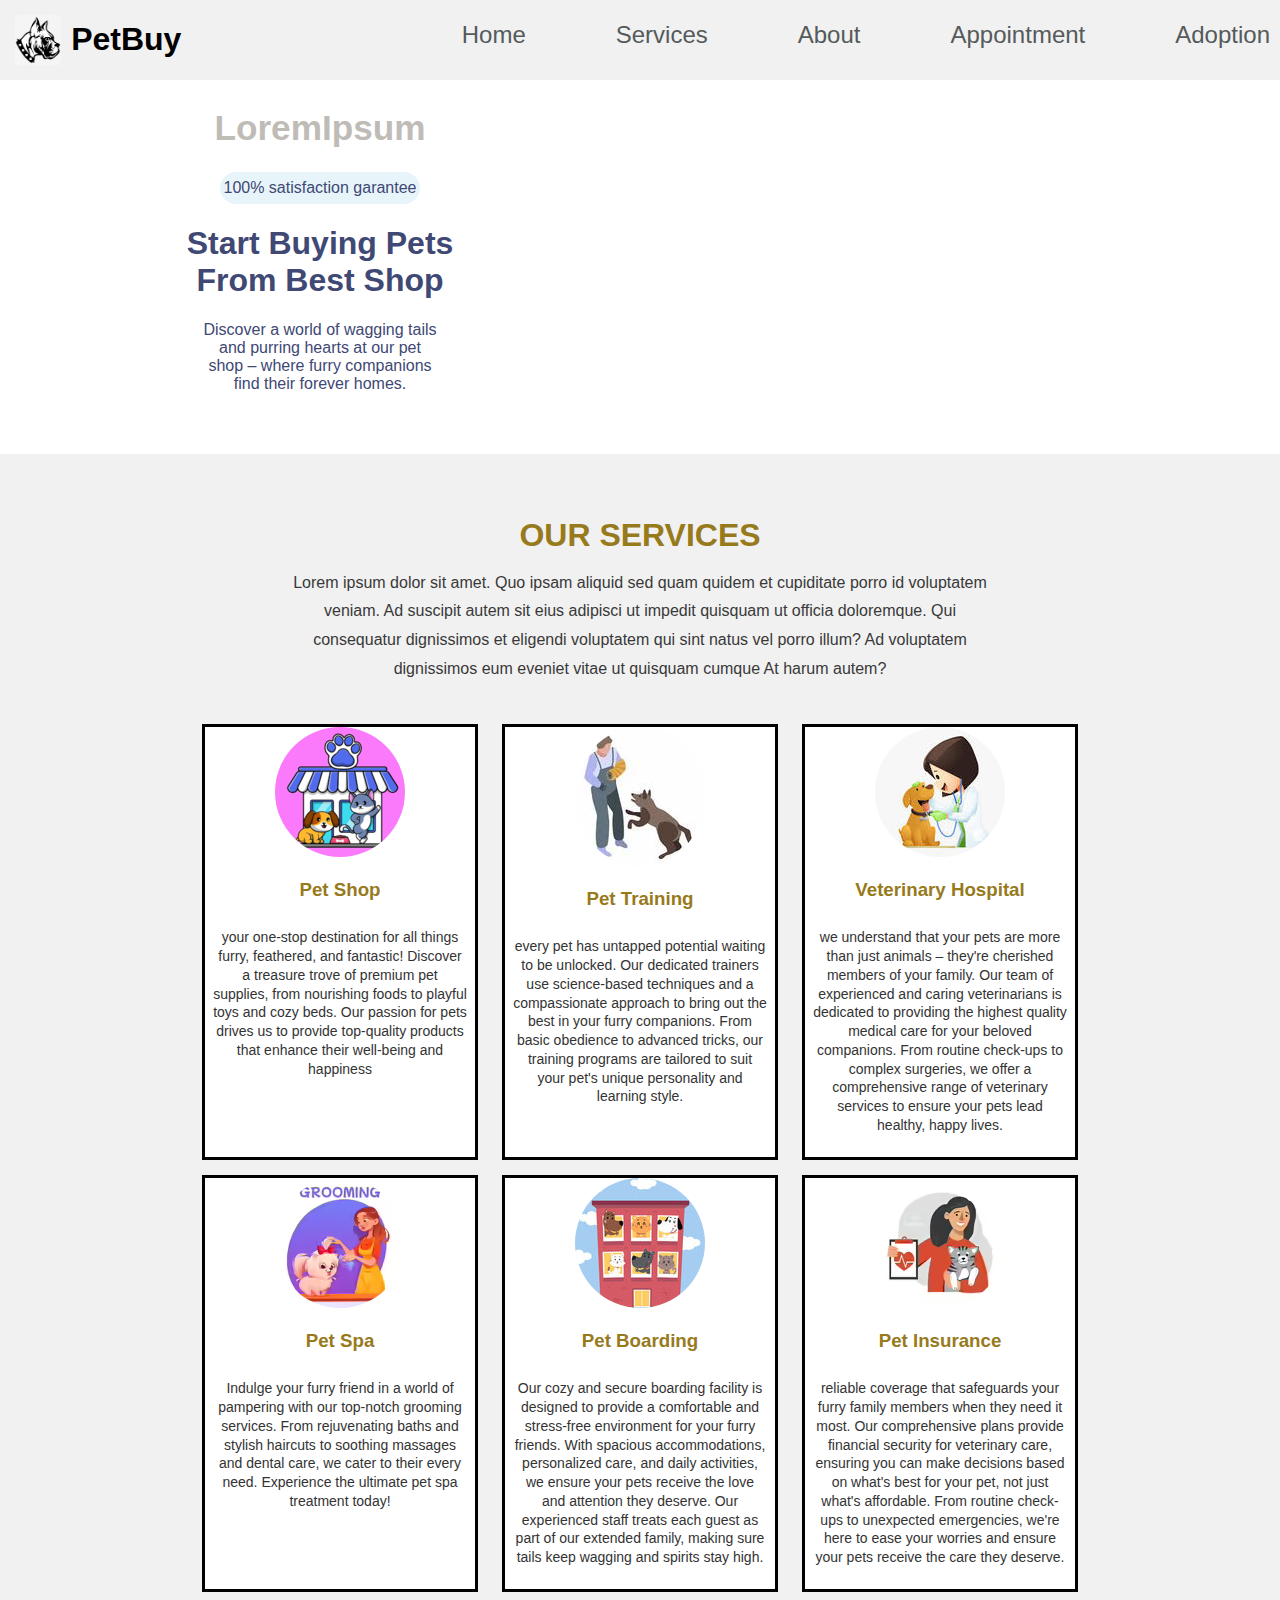
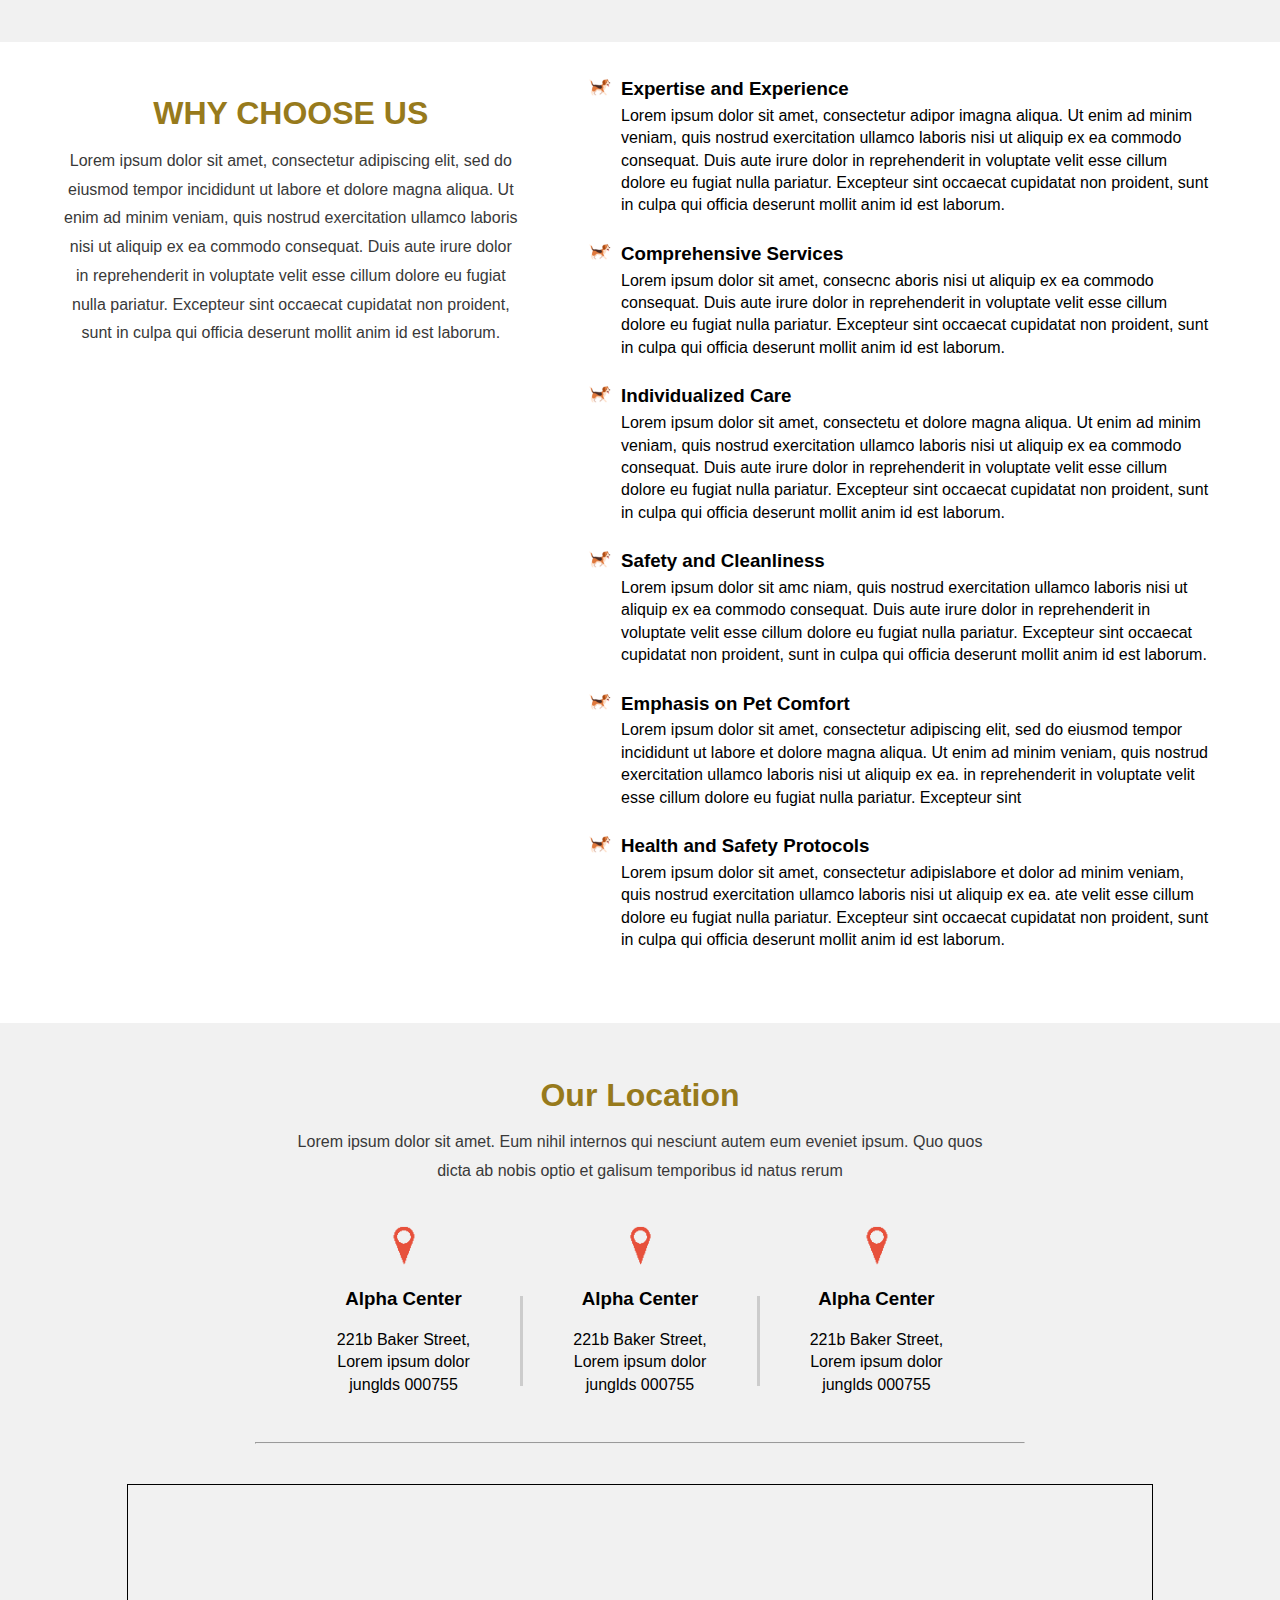
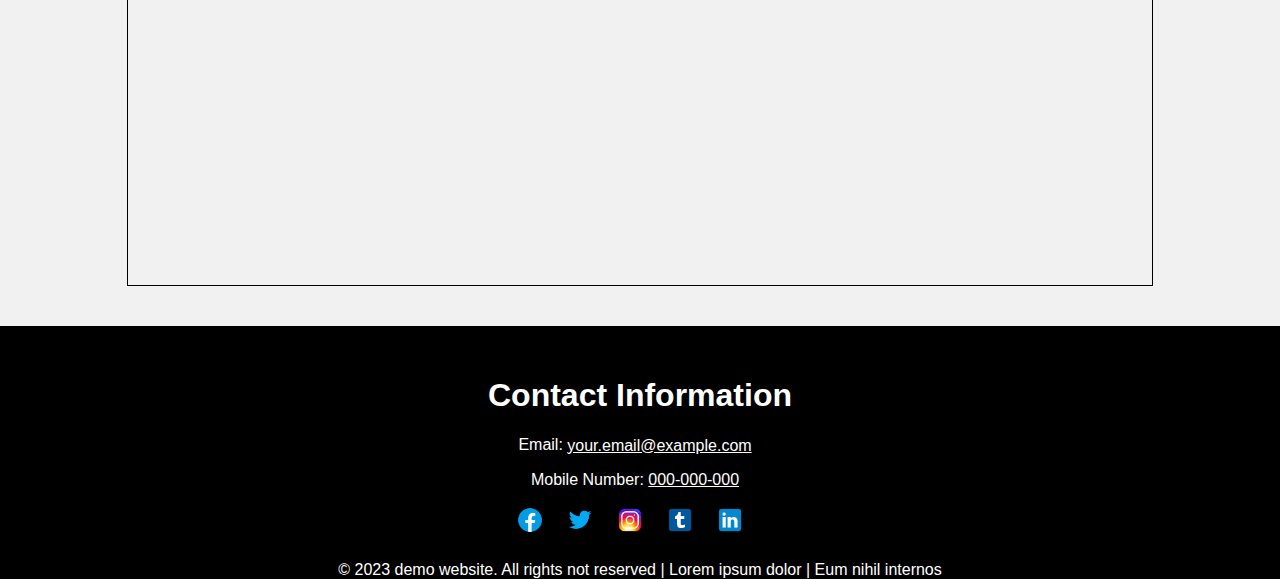
<file: index.html>
<!DOCTYPE html>
<html lang="en">

<head>
    <meta charset="UTF-8">
    <meta http-equiv="X-UA-Compatible" content="IE=edge">
    <meta name="viewport" content="width=device-width, initial-scale=1.0">
    <link rel="stylesheet" href="./css/style.css">
    <title>Document</title>
    <script src="index.js" defer></script>
</head>

<body>
    <header>
        <div class="head">
            <div class="logo">
                <img src="img/logo/main_logo.png" alt="logo">
                <h1>PetBuy</h1>
            </div>

            <div class="menu-icon" id="menu-icon">
                <div class="bar"></div>
                <div class="bar"></div>
                <div class="bar"></div>
            </div>

                <nav class="nav-links" id="nav-links">
                    <ul>
                        <li><a href="./index.html">Home</a></li>
                        <li><a href="#services">Services</a></li>
                        <li><a href="./html/about.html">About</a></li>
                        <li><a href="./html/Appointment.html">Appointment</a></li>
                        <li><a href="./html/under_construction.html">Adoption</a></li>
                    </ul>
                </nav>

        </div>
    </header>
    <!-- -->
    <div class="intro">
        <div class="intro-text">
            <h1 class="first_h1">LoremIpsum</h1>
            <div class="oval">
                <p>100% satisfaction garantee</p>
            </div>
            <h1 class="second_h1">Start Buying Pets<br>From Best Shop </h1>
            <p>Discover a world of wagging tails
                <br>
                and purring hearts at our pet
                <br>
                shop – where furry companions
                <br>
                find their forever homes.
            </p>
        </div>

        <div class="pet_pic_animation">
            <div id=slideset1>
                <div class="slider_img">
                    <img src="./img/slider/slider_1.jpg" alt="pet img">
                </div>

                <div class="slider_img">
                    <img src="./img/slider/slider_2.jpg" alt="pet img">
                </div>

                <div class="slider_img">
                    <img src="./img/slider/slider_3.jpg" alt="pet img">
                </div>

                <div class="slider_img">
                    <img src="./img/slider/slider_4.jpg" alt="pet img">
                </div>

                <div class="slider_img">
                    <img src="./img/slider/slider_5.jpg" alt="pet img">
                </div>
            </div>

        </div>
    </div>
   

    <!--  -->
    <div class="services" id="services">
        <div class="services_text">
            <h1>OUR SERVICES</h1>
            <p>Lorem ipsum dolor sit amet. Quo ipsam aliquid sed quam quidem et cupiditate porro id voluptatem veniam.
                Ad suscipit autem sit eius adipisci ut impedit quisquam ut officia doloremque. Qui consequatur
                dignissimos et eligendi voluptatem qui sint natus vel porro illum? Ad voluptatem dignissimos eum eveniet
                vitae ut quisquam cumque At harum autem?</p>
        </div>

        <div class="services_card">
            <div class="card">
                <img src="./img/services/petshop.png" alt="pet">
                <h3>Pet Shop</h3>
                <p> your one-stop destination for all things furry, feathered, and fantastic! Discover a treasure trove
                    of premium pet supplies, from nourishing foods to playful toys and cozy beds. Our passion for pets
                    drives us to provide top-quality products that enhance their well-being and happiness</p>
            </div>
            <div class="card">
                <img src="./img/services/training.jpg" alt="pet">
                <h3>Pet Training</h3>
                <p>every pet has untapped potential waiting to be unlocked. Our dedicated trainers use science-based
                    techniques and a compassionate approach to bring out the best in your furry companions. From basic
                    obedience to advanced tricks, our training programs are tailored to suit your pet's unique
                    personality and learning style.</p>
            </div>
            <div class="card">
                <img src="./img/services/veterinary.jpg" alt="pet">
                <h3>Veterinary Hospital</h3>
                <p>we understand that your pets are more than just animals – they're cherished members of your family.
                    Our team of experienced and caring veterinarians is dedicated to providing the highest quality
                    medical care for your beloved companions. From routine check-ups to complex surgeries, we offer a
                    comprehensive range of veterinary services to ensure your pets lead healthy, happy lives. </p>
            </div>
            <div class="card">
                <img src="./img/services/spa.png" alt="pet">
                <h3>Pet Spa</h3>
                <p>Indulge your furry friend in a world of pampering with our top-notch grooming services. From
                    rejuvenating baths and stylish haircuts to soothing massages and dental care, we cater to their
                    every need. Experience the ultimate pet spa treatment today!</p>
            </div>
            <div class="card">
                <img src="./img/services/bording.jpg" alt="pet">
                <h3>Pet Boarding</h3>
                <p>Our cozy and secure boarding facility is designed to provide a comfortable and stress-free
                    environment for your furry friends. With spacious accommodations, personalized care, and daily
                    activities, we ensure your pets receive the love and attention they deserve. Our experienced staff
                    treats each guest as part of our extended family, making sure tails keep wagging and spirits stay
                    high.</p>
            </div>
            <div class="card">
                <img src="./img/services/insurance.png" alt="pet">
                <h3>Pet Insurance</h3>
                <p>reliable coverage that safeguards your furry family members when they need it most. Our comprehensive
                    plans provide financial security for veterinary care, ensuring you can make decisions based on
                    what's best for your pet, not just what's affordable. From routine check-ups to unexpected
                    emergencies, we're here to ease your worries and ensure your pets receive the care they deserve.</p>
            </div>
        </div>
    </div>
    <!-- why to -->
    <div class="why_to">
        <div class="services_text">
            <h1>WHY CHOOSE US</h1>
            <p>Lorem ipsum dolor sit amet, consectetur adipiscing elit, sed do eiusmod tempor incididunt ut labore et
                dolore magna aliqua. Ut enim ad minim veniam, quis nostrud exercitation ullamco laboris nisi ut aliquip
                ex ea commodo consequat. Duis aute irure dolor in reprehenderit in voluptate velit esse cillum dolore eu
                fugiat nulla pariatur. Excepteur sint occaecat cupidatat non proident, sunt in culpa qui officia
                deserunt mollit anim id est laborum.</p>
        </div>
        <div class="list_main">
            <div class="list">
                <ul>
                    <li>
                        <img src="./img/listicon/beegal.png" alt="">
                        <div>
                            <h3>Expertise and Experience</h3>
                                <p>Lorem ipsum dolor sit amet, consectetur adipor imagna aliqua. Ut enim ad minim
                                    veniam, quis nostrud exercitation ullamco laboris nisi ut aliquip ex ea commodo
                                    consequat. Duis aute irure dolor in reprehenderit in voluptate velit esse cillum
                                    dolore eu fugiat nulla pariatur. Excepteur sint occaecat cupidatat non proident,
                                    sunt in culpa qui officia deserunt mollit anim id est laborum.</p>
                        </div>
                    </li>

                    <li>
                        <img src="./img/listicon/beegal.png" alt="">
                        <div>
                            <h3>Comprehensive Services</h3>
                                <p>Lorem ipsum dolor sit amet, consecnc aboris nisi ut aliquip ex ea commodo consequat.
                                    Duis aute irure dolor in reprehenderit in voluptate velit esse cillum dolore eu
                                    fugiat nulla pariatur. Excepteur sint occaecat cupidatat non proident, sunt in culpa
                                    qui officia deserunt mollit anim id est laborum.</p>
                        </div>
                    </li>

                    <li>
                        <img src="./img/listicon/beegal.png" alt="">
                        <div>
                            <h3>Individualized Care</h3>
                                <p>Lorem ipsum dolor sit amet, consectetu et dolore magna aliqua. Ut enim ad minim
                                    veniam, quis nostrud exercitation ullamco laboris nisi ut aliquip ex ea commodo
                                    consequat. Duis aute irure dolor in reprehenderit in voluptate velit esse cillum
                                    dolore eu fugiat nulla pariatur. Excepteur sint occaecat cupidatat non proident,
                                    sunt in culpa qui officia deserunt mollit anim id est laborum.</p>
                        </div>
                    </li>

                    <li>
                        <img src="./img/listicon/beegal.png" alt="">
                        <div>
                            <h3>Safety and Cleanliness</h3>
                                <p>Lorem ipsum dolor sit amc niam, quis nostrud exercitation ullamco laboris nisi ut
                                    aliquip ex ea commodo consequat. Duis aute irure dolor in reprehenderit in voluptate
                                    velit esse cillum dolore eu fugiat nulla pariatur. Excepteur sint occaecat cupidatat
                                    non proident, sunt in culpa qui officia deserunt mollit anim id est laborum.</p>
                        </div>
                    </li>

                    <li>
                        <img src="./img/listicon/beegal.png" alt="">
                        <div>
                            <h3>Emphasis on Pet Comfort</h3>
                                <p>Lorem ipsum dolor sit amet, consectetur adipiscing elit, sed do eiusmod tempor
                                    incididunt ut labore et dolore magna aliqua. Ut enim ad minim veniam, quis nostrud
                                    exercitation ullamco laboris nisi ut aliquip ex ea. in reprehenderit in voluptate
                                    velit esse cillum dolore eu fugiat nulla pariatur. Excepteur sint </p>
                        </div>
                    </li>

                    <li>
                        <img src="./img/listicon/beegal.png" alt="">
                        <div>
                            <h3>Health and Safety Protocols</h3>
                                <p>Lorem ipsum dolor sit amet, consectetur adipislabore et dolor ad minim veniam, quis
                                    nostrud exercitation ullamco laboris nisi ut aliquip ex ea. ate velit esse cillum
                                    dolore eu fugiat nulla pariatur. Excepteur sint occaecat cupidatat non proident,
                                    sunt in culpa qui officia deserunt mollit anim id est laborum.</p>
                        </div>
                    </li>
                </ul>
            </div>
        </div>

    </div>
    <!-- location -->
    <div class="location">
        <div class="map">
            <div class="services_text">
                <h1>Our Location</h1>
                <p>Lorem ipsum dolor sit amet. Eum nihil internos qui nesciunt autem eum eveniet ipsum. Quo quos dicta
                    ab nobis optio et galisum temporibus id natus rerum</p>
            </div>

            <div class="address-container">
                <div class="address">
                    <div>
                        <img src="./img/icon/address.png" alt="adress icon">
                        <h3>Alpha Center</h3>
                        <p>221b Baker Street,<br>Lorem ipsum dolor <br> junglds 000755 </p>
                    </div>
                    <div class="vertical-border" id="vertical-border-one"></div>
                    <div>
                        <img src="./img/icon/address.png" alt="adress icon">
                        <h3>Alpha Center</h3>
                        <p>221b Baker Street,<br>Lorem ipsum dolor <br> junglds 000755 </p>
                    </div>
                    <div class="vertical-border" id="vertical-border-two"></div>
                    <div>
                        <img src="./img/icon/address.png" alt="adress icon">
                        <h3>Alpha Center</h3>
                        <p>221b Baker Street,<br>Lorem ipsum dolor <br> junglds 000755 </p>
                    </div>
                    
                </div>
                <hr>
            </div>
            
            <div class="google-map">
                <iframe
                    src="https://www.google.com/maps/embed?pb=!1m18!1m12!1m3!1d3203.6180382589455!2d72.93037953780744!3d18.963913671814577!2m3!1f0!2f0!3f0!3m2!1i1024!2i768!4f13.1!3m3!1m2!1s0x3be7c5307da3602f%3A0xf4ab181b1aaef53f!2sElephanta%20Caves!5e0!3m2!1sen!2sin!4v1692543153835!5m2!1sen!2sin"
                    width="600" height="450" style="border:0;" allowfullscreen="" loading="lazy"
                    referrerpolicy="no-referrer-when-downgrade"></iframe>
            </div>


        </div>

    </div>

    <footer>
        <div>
            
            <div>
                <h1>Contact Information</h1>
                <p>Email: <a href="mailto:your.email@example.com">your.email@example.com</a></p>
                <p>Mobile Number: <a href="tel:+0000000000">000-000-000</a></p>
            </div>
            <div >
                <ul>
                    <li><a href="https://www.facebook.com/yourprofile" target="_blank"><img src="./img/icon/sm_icon/icons8-facebook-48.png" alt="Facebook"></a></li>
                    <li><a href="https://twitter.com/yourprofile" target="_blank"><img src="./img/icon/sm_icon/icons8-twitter-48.png" alt="Twitter"></a></li>
                    <li><a href="https://www.instagram.com/yourprofile" target="_blank"><img src="./img/icon/sm_icon/icons8-instagram-48.png" alt="Instagram"></a></li>
                    <li><a href="https://yourprofile.tumblr.com/" target="_blank"><img src="./img/icon/sm_icon/icons8-tumblr-48.png" alt="Tumblr"></a></li>
                    <li><a href="https://www.linkedin.com/in/yourprofile" target="_blank"><img src="./img/icon/sm_icon/icons8-linkedin-48.png" alt="LinkedIn"></a></li>
                </ul>
            </div>
            <div>© 2023 demo website. All rights not reserved | Lorem ipsum dolor | Eum nihil internos</div>
        </div>
    </footer>
</body>

</html>
</file>
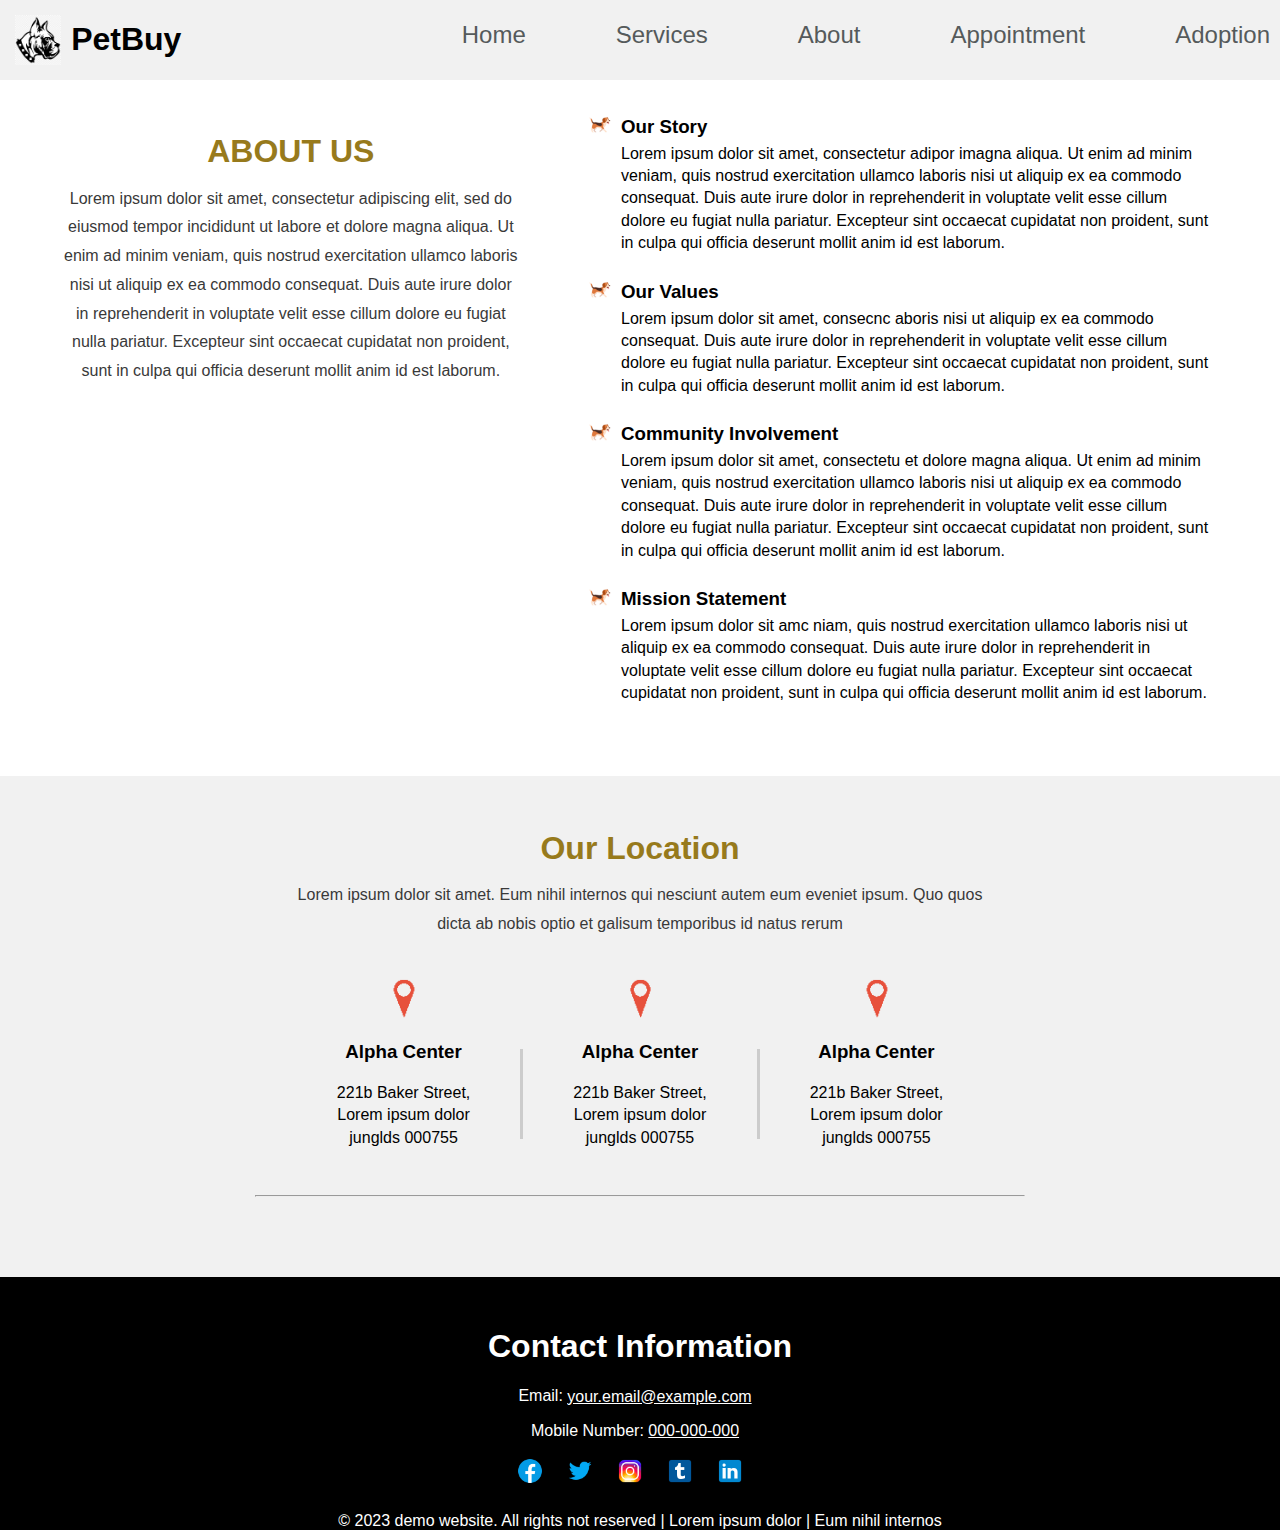
<file: html/about.html>
<!DOCTYPE html>
<html lang="en">
<head>
    <meta charset="UTF-8">
    <meta name="viewport" content="width=device-width, initial-scale=1.0">
    <title>Document</title>
    <link rel="stylesheet" href="../css/style.css">
    <script src="../index.js" defer></script>

</head>
<body>
    <header>
        <div class="head">
            <div class="logo">
                <img src="../img/logo/main_logo.png" alt="logo">
                <h1>PetBuy</h1>
            </div>

            <div class="menu-icon" id="menu-icon">
                <div class="bar"></div>
                <div class="bar"></div>
                <div class="bar"></div>
            </div>

                <nav class="nav-links" id="nav-links">
                    <ul>
                        <li><a href="../index.html">Home</a></li>
                        <li><a href="../index.html#services">Services</a></li>
                        <li><a href="./about.html">About</a></li>
                        <li><a href="./Appointment.html">Appointment</a></li>
                        <li><a href="./under_construction.html">Adoption</a></li>
                    </ul>
                </nav>

        </div>
    </header>

<div class="why_to">
        <div class="services_text">
            <h1>ABOUT US</h1>
            <p>Lorem ipsum dolor sit amet, consectetur adipiscing elit, sed do eiusmod tempor incididunt ut labore et
                dolore magna aliqua. Ut enim ad minim veniam, quis nostrud exercitation ullamco laboris nisi ut aliquip
                ex ea commodo consequat. Duis aute irure dolor in reprehenderit in voluptate velit esse cillum dolore eu
                fugiat nulla pariatur. Excepteur sint occaecat cupidatat non proident, sunt in culpa qui officia
                deserunt mollit anim id est laborum.</p>
        </div>
        <div class="list_main">
            <div class="list">
                <ul>
                    <li>
                        <img src="../img/listicon/beegal.png" alt="">
                        <div>
                            <h3>Our Story</h3>
                                <p>Lorem ipsum dolor sit amet, consectetur adipor imagna aliqua. Ut enim ad minim
                                    veniam, quis nostrud exercitation ullamco laboris nisi ut aliquip ex ea commodo
                                    consequat. Duis aute irure dolor in reprehenderit in voluptate velit esse cillum
                                    dolore eu fugiat nulla pariatur. Excepteur sint occaecat cupidatat non proident,
                                    sunt in culpa qui officia deserunt mollit anim id est laborum.</p>
                        </div>
                    </li>

                    <li>
                        <img src="../img/listicon/beegal.png" alt="">
                        <div>
                            <h3>Our Values</h3>
                                <p>Lorem ipsum dolor sit amet, consecnc aboris nisi ut aliquip ex ea commodo consequat.
                                    Duis aute irure dolor in reprehenderit in voluptate velit esse cillum dolore eu
                                    fugiat nulla pariatur. Excepteur sint occaecat cupidatat non proident, sunt in culpa
                                    qui officia deserunt mollit anim id est laborum.</p>
                        </div>
                    </li>

                    <li>
                        <img src="../img/listicon/beegal.png" alt="">
                        <div>
                            <h3>Community Involvement</h3>
                                <p>Lorem ipsum dolor sit amet, consectetu et dolore magna aliqua. Ut enim ad minim
                                    veniam, quis nostrud exercitation ullamco laboris nisi ut aliquip ex ea commodo
                                    consequat. Duis aute irure dolor in reprehenderit in voluptate velit esse cillum
                                    dolore eu fugiat nulla pariatur. Excepteur sint occaecat cupidatat non proident,
                                    sunt in culpa qui officia deserunt mollit anim id est laborum.</p>
                        </div>
                    </li>

                    <li>
                        <img src="../img/listicon/beegal.png" alt="">
                        <div>
                            <h3>Mission Statement</h3>
                                <p>Lorem ipsum dolor sit amc niam, quis nostrud exercitation ullamco laboris nisi ut
                                    aliquip ex ea commodo consequat. Duis aute irure dolor in reprehenderit in voluptate
                                    velit esse cillum dolore eu fugiat nulla pariatur. Excepteur sint occaecat cupidatat
                                    non proident, sunt in culpa qui officia deserunt mollit anim id est laborum.</p>
                        </div>
                    </li>
                </ul>
            </div>
        </div>
        
</div> 
<div class="location">
    <div class="map">
        <div class="services_text">
            <h1>Our Location</h1>
            <p>Lorem ipsum dolor sit amet. Eum nihil internos qui nesciunt autem eum eveniet ipsum. Quo quos dicta
                ab nobis optio et galisum temporibus id natus rerum</p>
        </div>

        <div class="address-container">
            <div class="address">
                <div>
                    <img src="../img/icon/address.png" alt="adress icon">
                    <h3>Alpha Center</h3>
                    <p>221b Baker Street,<br>Lorem ipsum dolor <br> junglds 000755 </p>
                </div>
                <div class="vertical-border" id="vertical-border-one"></div>
                <div>
                    <img src="../img/icon/address.png" alt="adress icon">
                    <h3>Alpha Center</h3>
                    <p>221b Baker Street,<br>Lorem ipsum dolor <br> junglds 000755 </p>
                </div>
                <div class="vertical-border" id="vertical-border-two"></div>
                <div>
                    <img src="../img/icon/address.png" alt="adress icon">
                    <h3>Alpha Center</h3>
                    <p>221b Baker Street,<br>Lorem ipsum dolor <br> junglds 000755 </p>
                </div>
                
            </div>
            <hr>
        </div> 
    </div>
</div> 

<footer>
    <div>
        
        <div>
            <h1>Contact Information</h1>
            <p>Email: <a href="mailto:your.email@example.com">your.email@example.com</a></p>
            <p>Mobile Number: <a href="tel:+0000000000">000-000-000</a></p>
        </div>
        <div >
            <ul>
                <li><a href="https://www.facebook.com/yourprofile" target="_blank"><img src="../img/icon/sm_icon/icons8-facebook-48.png" alt="Facebook"></a></li>
                <li><a href="https://twitter.com/yourprofile" target="_blank"><img src="../img/icon/sm_icon/icons8-twitter-48.png" alt="Twitter"></a></li>
                <li><a href="https://www.instagram.com/yourprofile" target="_blank"><img src="../img/icon/sm_icon/icons8-instagram-48.png" alt="Instagram"></a></li>
                <li><a href="https://yourprofile.tumblr.com/" target="_blank"><img src="../img/icon/sm_icon/icons8-tumblr-48.png" alt="Tumblr"></a></li>
                <li><a href="https://www.linkedin.com/in/yourprofile" target="_blank"><img src="../img/icon/sm_icon/icons8-linkedin-48.png" alt="LinkedIn"></a></li>
            </ul>
        </div>
        <div>© 2023 demo website. All rights not reserved | Lorem ipsum dolor | Eum nihil internos</div>
    </div>
</footer>

</body>
</html>
</file>
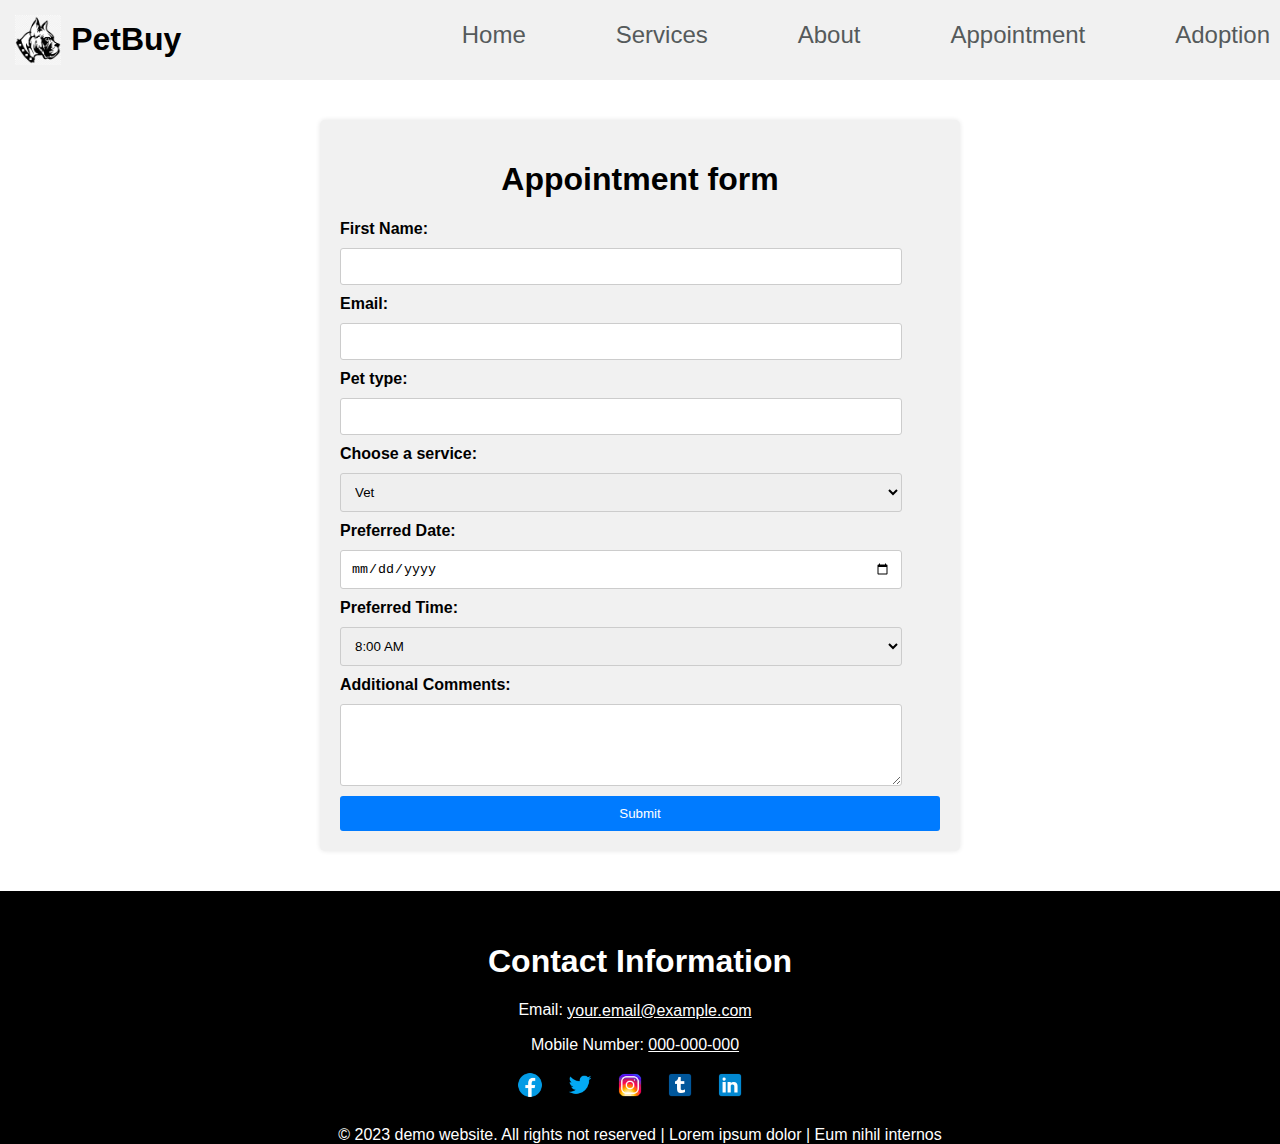
<file: html/Appointment.html>
<!DOCTYPE html>
<html lang="en">

<head>
    <meta charset="UTF-8">
    <meta name="viewport" content="width=device-width, initial-scale=1.0">
    <title>Document</title>
    <link rel="stylesheet" href="../css/style.css">
    <script src="../index.js" defer></script>

</head>

<body>
    <header>
        <div class="head">
            <div class="logo">
                <img src="../img/logo/main_logo.png" alt="logo">
                <h1>PetBuy</h1>
            </div>

            <div class="menu-icon" id="menu-icon">
                <div class="bar"></div>
                <div class="bar"></div>
                <div class="bar"></div>
            </div>

                <nav class="nav-links" id="nav-links">
                    <ul>
                        <li><a href="../index.html">Home</a></li>
                        <li><a href="../index.html#services">Services</a></li>
                        <li><a href="./about.html">About</a></li>
                        <li><a href="./Appointment.html">Appointment</a></li>
                        <li><a href="./under_construction.html">Adoption</a></li>
                    </ul>
                </nav>

        </div>
    </header>
    <div class=" appointment">
        <h1>Appointment form</h1>

        <form action="" id="appointment_form" onsubmit="myFunction()">
            <label for="first_name">First Name:</label>
            <input type="text" id="first_name" name="first_name" required pattern="[A-Za-z\s]*"
                title="Only letters Allow">

            <label for="email">Email:</label>
            <input type="email" id="email" name="email" required>

            <label for="pet_type">Pet type:</label>
            <input list="pet_list" name="pet_type" id="pet_type" required>
            <datalist id="pet_list">
                <option value="Dog">
                <option value="Cat">
                <option value="Bird">
                <option value="Pig">
                <option value="Rabbit">
                <option value="Turtle">
                <option value="Reptiles">
            </datalist>

            <label for="service_type">Choose a service:</label>
            <select id="service_type" required>
                <option value="volvo">Vet</option>
                <option value="saab">Grooming</option>
                <option value="opel">Boarding</option>
                <option value="audi">Training</option>
            </select>

            <label for="date">Preferred Date:</label>
            <input type="date" id="date" name="date" required oninput="dateControl(this)">

            <label for="hourSelect">Preferred Time:</label>
            <!-- <input type="time" id="time" name="time" required min="08:00" max="17:00"> -->
            <select id="hourSelect" name="hourSelects">
                <option value="08:00">8:00 AM</option>
                <option value="09:00">9:00 AM</option>
                <option value="10:00">10:00 AM</option>
                <option value="11:00">11:00 AM</option>
                <option value="12:00">12:00 PM</option>
                <option value="13:00">1:00 PM</option>
                <option value="14:00">2:00 PM</option>
                <option value="15:00">3:00 PM</option>
                <option value="16:00">4:00 PM</option>
                <option value="17:00">5:00 PM</option>
                
            </select>

            <label for="comments">Additional Comments:</label>
            <textarea id="comments" name="comments" rows="4"></textarea>

            <button type="submit" value="submit" >Submit</button>
        </form>
    </div>

    <footer>
        <div>
            
            <div>
                <h1>Contact Information</h1>
                <p>Email: <a href="mailto:your.email@example.com">your.email@example.com</a></p>
                <p>Mobile Number: <a href="tel:+0000000000">000-000-000</a></p>
            </div>
            <div >
                <ul>
                    <li><a href="https://www.facebook.com/yourprofile" target="_blank"><img src="../img/icon/sm_icon/icons8-facebook-48.png" alt="Facebook"></a></li>
                    <li><a href="https://twitter.com/yourprofile" target="_blank"><img src="../img/icon/sm_icon/icons8-twitter-48.png" alt="Twitter"></a></li>
                    <li><a href="https://www.instagram.com/yourprofile" target="_blank"><img src="../img/icon/sm_icon/icons8-instagram-48.png" alt="Instagram"></a></li>
                    <li><a href="https://yourprofile.tumblr.com/" target="_blank"><img src="../img/icon/sm_icon/icons8-tumblr-48.png" alt="Tumblr"></a></li>
                    <li><a href="https://www.linkedin.com/in/yourprofile" target="_blank"><img src="../img/icon/sm_icon/icons8-linkedin-48.png" alt="LinkedIn"></a></li>
                </ul>
            </div>
            <div>© 2023 demo website. All rights not reserved | Lorem ipsum dolor | Eum nihil internos</div>
        </div>
    </footer>
</body>

</html>
</file>
<file: css/style.css>
@import url("https://fonts.googleapis.com/css2?family=Source+Code+Pro:wght@400;700&display=swap");
body {
  margin: 0;
  text-align: center;
  font-family: "Inter", sans-serif;
  height: 100%;
}

.head {
  display: flex;
  justify-content: space-between;
  background-color: #F1F1F1;
}

.logo {
  margin-left: 15px;
  display: flex;
  align-items: center;
  gap: 10px;
}

.logo img {
  max-height: 50px;
}

.menu-icon {
  display: block;
}

.bar {
  width: 25px;
  height: 3px;
  background-color: #333;
  margin: 5px auto;
  transition: 0.4s;
}

.nav-links {
  display: none;
  flex-direction: column;
  position: absolute;
  top: 60px;
  right: 0;
  background-color: #F1F1F1;
  box-shadow: 0 2px 5px rgba(0, 0, 0, 0.1);
}

.nav-links.active {
  display: flex;
}

.nav-links ul {
  flex-direction: column;
  gap: 10px;
  margin: auto 0;
}

nav ul {
  font-size: 1.5rem;
  list-style-type: none;
}

nav ul li a {
  text-decoration: none;
  color: #555A5B;
}

.intro {
  text-align: center;
  display: grid;
  grid-template-columns: 1fr;
  grid-template-rows: 350px 350px;
}

.intro-text {
  padding: 5px;
}

.intro-text .first_h1 {
  color: #BFBCB8;
  font-size: 2.2rem;
}

.intro-text .second_h1 {
  color: #404874;
}

.intro-text p {
  color: #404874;
}

.oval {
  background-color: rgba(135, 206, 235, 0.2);
  width: 200px;
  height: 2rem;
  border-radius: 1rem;
  margin: auto;
  vertical-align: middle;
  display: flex;
  align-items: center;
  justify-content: center;
}

.oval p {
  margin: auto;
  display: flex;
  align-items: center;
  justify-content: center;
}

.pet_pic_animation img {
  width: 382;
  max-width: 90%;
}

#slideset1 {
  height: 100%;
  position: relative;
}

#slideset1 > * {
  visibility: hidden;
  position: absolute;
  top: 10px;
  left: 10px;
  animation: 10s autoplay1 infinite;
}

@keyframes autoplay1 {
  0% {
    visibility: visible;
  }
  20% {
    visibility: hidden;
  }
}
#slideset1 > *:nth-child(1) {
  animation-delay: 0s;
}

#slideset1 > *:nth-child(2) {
  animation-delay: 2s;
}

#slideset1 > *:nth-child(3) {
  animation-delay: 4s;
}

#slideset1 > *:nth-child(4) {
  animation-delay: 6s;
}

#slideset1 > *:nth-child(5) {
  animation-delay: 8s;
}

.slider_img {
  width: 100%;
  height: 100%;
}

.slider_img img {
  width: 90%;
  height: 90%;
  -o-object-fit: fill;
     object-fit: fill;
}

.services {
  margin-top: 40px;
  width: 100%;
  background-color: #F1F1F1;
  padding: 30px 0 50px 0;
}

.services_text {
  max-width: 700px;
  margin: auto;
  font-family: "Inter", sans-serif;
  margin-bottom: 40px;
}

.services_text h1 {
  color: #977A1C;
  margin-bottom: 3px;
}

.services_text p {
  font-weight: 400;
  color: #393939;
  line-height: 28.76px;
  margin-top: 3px;
  font-size: 16px; /* Add a reasonable font size */
  font-family: "Helvetica", Arial, sans-serif; /* Specify a font family */
  transition: color 0.3s ease; /* Add a smooth color transition */
}

.services_text p:hover {
  color: #333333; /* Darken the text color on hover */
}

.services_card {
  display: grid;
  grid-template-columns: 300px;
  justify-items: center;
  justify-content: center;
  grid-row-gap: 15px;
  width: 100%;
}

.card {
  background-color: white;
  border: solid;
  width: 270px;
}

.card img {
  border-radius: 50%;
}

.card h3 {
  font-family: "Inter", sans-serif;
  color: #977A1C;
}

.card p {
  font-weight: 400;
  line-height: 18.76px;
  font-size: 14px;
  color: #333333;
  transition: color 0.3s ease, background-color 0.3s ease;
  padding: 3%;
}

.card p:hover {
  color: #0066cc;
  background-color: #f5f5f5;
}

.why_to {
  display: flex;
  justify-content: center;
  margin-top: 20px;
  -moz-column-gap: 30px;
       column-gap: 30px;
  flex-wrap: wrap;
  padding: 0 5%;
}

.why_to .services_text {
  width: 475px;
  align-items: self-start;
  margin: 0;
  padding: 0;
  line-height: 28.8px;
}

.services_text h1 {
  line-height: 60.31px;
}

.why_to .list_main {
  width: 700px;
}

li {
  list-style: none;
  text-align: start;
  display: flex;
  margin-bottom: 20px;
}

li img {
  align-self: flex-start;
  height: 1.1em;
  margin-right: 10px;
}

li h3 {
  margin: 0;
}

li p {
  margin-top: 0.3em;
  line-height: 22.4px;
}

.location {
  background-color: #F1F1F1;
  margin: 40px auto 0 auto;
  padding: 20px 0 40px 0;
}

.google-map {
  position: relative;
  border: solid 1px;
  height: 70vw;
  width: 98%;
  margin: auto;
}

.google-map iframe {
  height: 100%;
  width: 100%;
}

.address-container {
  margin-bottom: 40px;
}

.address-container hr {
  width: 60%;
}

.address {
  display: flex;
  justify-content: center;
  margin-bottom: 30px;
  flex-wrap: wrap;
  gap: 40px;
}

.address p {
  font-weight: 400;
  line-height: 22.32px;
}

#vertical-border-one {
  display: none;
}

#vertical-border-two {
  display: none;
}

.vertical-border {
  border-right: solid #CCCCCC;
  margin: 70px 40px 0 40px;
  height: 90px;
  vertical-align: middle;
}

.address img {
  height: 2.5em;
}

footer {
  background-color: black;
  color: white;
  margin-bottom: 0;
  padding-top: 30px;
}

footer ul {
  list-style: none;
  padding: 0;
  display: flex;
  justify-content: center;
}

li {
  margin-bottom: 10px;
}

a {
  display: inline-block;
  vertical-align: middle;
  margin-right: 10px;
  color: white;
}

footer img {
  width: 30px;
  height: 30px;
  vertical-align: middle;
}

.appointment {
  margin: 40px auto;
  padding: 20px;
  background-color: #fff;
  border-radius: 5px;
  box-shadow: 0px 0px 5px rgba(0, 0, 0, 0.1);
  text-align: start;
  background-color: #F1F1F1;
}

h1 {
  text-align: center;
}

form {
  display: grid;
  gap: 10px;
}

label {
  font-weight: bold;
}

input, select,
textarea {
  width: 90%;
  padding: 10px;
  border: 1px solid #ccc;
  border-radius: 3px;
  box-sizing: content-box;
}

button[type=submit] {
  background-color: #007bff;
  color: #fff;
  padding: 10px 20px;
  border: none;
  border-radius: 3px;
  cursor: pointer;
}

button[type=submit]:hover {
  background-color: #0056b3;
}

@media only screen and (min-width: 600px) {
  .intro {
    grid-template-columns: 1fr 1fr;
    grid-template-rows: auto;
  }
  .services_card {
    display: grid;
    grid-template-columns: 300px 300px;
  }
  .appointment {
    max-width: 600px;
  }
}
@media only screen and (min-width: 768px) {
  .menu-icon {
    display: none;
    cursor: pointer;
  }
  .nav-links {
    display: flex;
    position: static;
    top: 60px;
    right: 0;
    background-color: inherit;
    box-shadow: none;
  }
  .nav-links {
    flex-direction: row;
  }
  .nav-links ul {
    display: flex;
    align-items: center;
    justify-content: space-around;
    flex-direction: row;
    gap: 50px;
  }
  .pet_pic_animation {
    padding: 10px 65px;
  }
  #vertical-border-one {
    display: block;
  }
  #vertical-border-two {
    display: block;
  }
  .address {
    gap: 10px;
  }
  .google-map {
    position: relative;
    border: solid 1px;
    height: 400px;
    width: 80%;
    margin: auto;
  }
  .google-map iframe {
    height: 100%;
    width: 100%;
  }
}
@media only screen and (min-width: 900px) {
  .services_card {
    display: grid;
    grid-template-columns: 300px 300px 300px;
  }
  .nav-links ul {
    gap: 80px;
  }
  .why_to .services_text {
    width: 475px;
  }
  .why_to {
    display: flex;
    justify-content: center;
    margin-top: 20px;
    -moz-column-gap: 30px;
         column-gap: 30px;
    flex-wrap: nowrap;
  }
}/*# sourceMappingURL=style.css.map */
</file>
